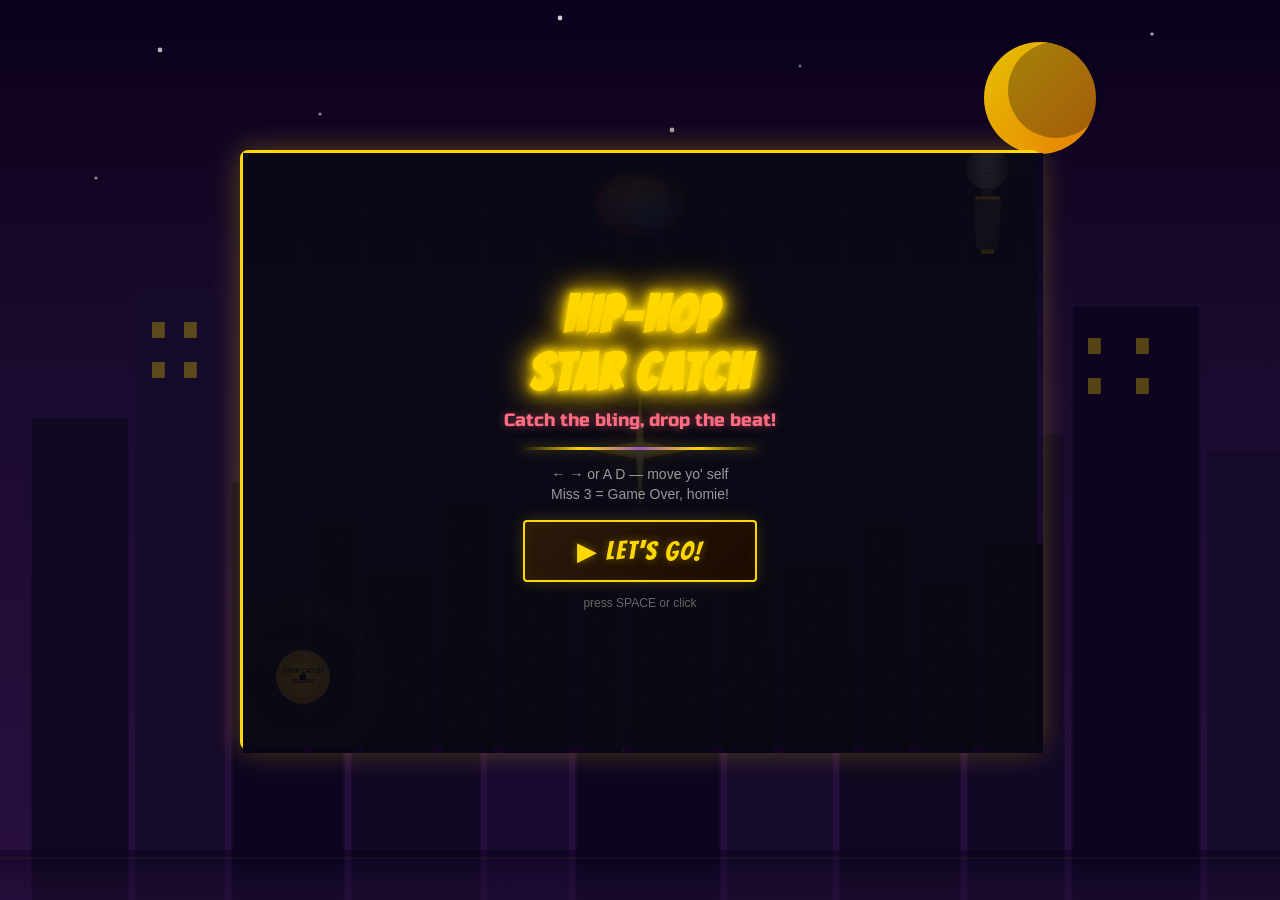
<file: index.html>
<!DOCTYPE html>
<html lang="en">
<head>
  <meta charset="UTF-8">
  <meta name="viewport" content="width=device-width, initial-scale=1.0">
  <title>Hip-Hop Star Catch</title>
  <link rel="preconnect" href="https://fonts.googleapis.com">
  <link rel="preconnect" href="https://fonts.gstatic.com" crossorigin>
  <link href="https://fonts.googleapis.com/css2?family=Bangers&family=Russo+One&display=swap" rel="stylesheet">
  <link rel="icon" type="image/svg+xml" href="assets/deco-sparkle.svg">
  <link rel="stylesheet" href="css/style.css">
</head>
<body>
  <div id="wrapper">
    <canvas id="gameCanvas" width="800" height="600"></canvas>

    <!-- Start Screen -->
    <div id="startScreen" class="overlay">
      <div class="overlay-bg left-deco anim-record" style="background-image: url('assets/deco-record.svg')"></div>
      <div class="overlay-bg right-deco anim-mic" style="background-image: url('assets/deco-mic.svg')"></div>
      <div class="overlay-bg center-deco anim-sparkle-seq" style="background-image: url('assets/deco-sparkle.svg')"></div>
      <div class="overlay-bg splash-deco" style="background-image: url('assets/deco-graffiti.svg')"></div>
      <h1 class="neon-gold">HIP-HOP<br>STAR CATCH</h1>
      <p class="subtitle">Catch the bling, drop the beat!</p>
      <div class="decor-line"></div>
      <p class="hint">← → or A D — move yo' self</p>
      <p class="hint">Miss 3 = Game Over, homie!</p>
      <button id="startBtn" class="btn-gold">▶  LET'S GO!</button>
      <p class="footer-msg">press SPACE or click</p>
    </div>

    <!-- Level transition -->
    <div id="levelScreen" class="overlay hidden">
      <div class="overlay-bg left-deco anim-turntable" style="background-image: url('assets/deco-turntable.svg')"></div>
      <div class="overlay-bg right-deco anim-sparkle-lv" style="background-image: url('assets/deco-sparkle.svg')"></div>
      <h1 id="levelTitle" class="neon-gold">LEVEL UP!</h1>
      <p class="subtitle">Next level droppin'!</p>
      <div class="decor-line"></div>
      <p>Score: <span id="levelScore" class="highlight">0</span></p>
      <button id="levelContinueBtn" class="btn-gold">▶  BRING IT ON!</button>
    </div>

    <!-- Win screen -->
    <div id="winScreen" class="overlay hidden">
      <div class="overlay-bg left-deco anim-crown" style="background-image: url('assets/deco-crown.svg')"></div>
      <div class="overlay-bg right-deco anim-chain" style="background-image: url('assets/deco-chain.svg')"></div>
      <h1 class="neon-gold">YOU DA MVP!</h1>
      <p class="subtitle">Straight fire! You crushed it!</p>
      <div class="decor-line"></div>
      <p>Final Score: <span id="winScore" class="highlight">0</span></p>
      <button id="restartWinBtn" class="btn-gold">↻  PLAY AGAIN</button>
    </div>

    <!-- Lose screen -->
    <div id="loseScreen" class="overlay hidden">
      <div class="overlay-bg left-deco" style="background-image: url('assets/deco-boombox.svg')"></div>
      <div class="overlay-bg right-deco" style="background-image: url('assets/deco-graffiti.svg')"></div>
      <div class="overlay-bg skull-deco" style="background-image: url('assets/deco-chain.svg')"></div>
      <h1 class="neon-gold">GAME OVER</h1>
      <p class="subtitle">Better luck next time, playa!</p>
      <div class="decor-line"></div>
      <p>Score: <span id="loseScore" class="highlight">0</span></p>
      <button id="restartLoseBtn" class="btn-gold">↻  TRY AGAIN</button>
    </div>
  </div>

  <script src="js/player.js"></script>
  <script src="js/fallingObject.js"></script>
  <script src="js/audio.js"></script>
  <script src="js/renderer.js"></script>
  <script src="js/game.js"></script>
  <script src="js/main.js"></script>
</body>
</html>
</file>
<file: css/style.css>
* {
  margin: 0;
  padding: 0;
  box-sizing: border-box;
}

body {
  background: #0a0a0a;
  display: flex;
  justify-content: center;
  align-items: center;
  min-height: 100vh;
  font-family: 'Segoe UI', Tahoma, sans-serif;
  overflow: hidden;
  background-image: url('../assets/bg-cityscape.svg');
  background-size: cover;
  background-position: center;
  background-attachment: fixed;
}

#wrapper {
  position: relative;
  width: 800px;
  height: 600px;
  border: 3px solid #ffd700;
  border-radius: 8px;
  box-shadow: 0 0 30px rgba(255, 215, 0, 0.3), inset 0 0 20px rgba(255, 215, 0, 0.05);
  background-image: url('../assets/bg-pattern.svg');
  background-size: 200px 200px;
}

#gameCanvas {
  display: block;
  width: 800px;
  height: 600px;
  background: #1a0a2e;
}

/* ===== OVERLAYS ===== */
.overlay {
  position: absolute;
  top: 0;
  left: 0;
  width: 100%;
  height: 100%;
  display: flex;
  flex-direction: column;
  justify-content: center;
  align-items: center;
  background: rgba(10, 10, 20, 0.88);
  color: #fff;
  z-index: 10;
  text-align: center;
  backdrop-filter: blur(2px);
  overflow: hidden;
}

.overlay-bg {
  position: absolute;
  opacity: 0.12;
  pointer-events: none;
  z-index: -1;
}

.overlay-bg.left-deco {
  left: -30px;
  bottom: -20px;
  width: 180px;
  height: 180px;
  background-size: contain;
  background-repeat: no-repeat;
  background-position: center;
}

.overlay-bg.right-deco {
  right: -20px;
  top: -10px;
  width: 140px;
  height: 140px;
  background-size: contain;
  background-repeat: no-repeat;
  background-position: center;
}

.overlay-bg.center-deco {
  left: 50%;
  top: 50%;
  width: 130px;
  height: 130px;
  margin-left: -65px;
  margin-top: -65px;
  background-size: contain;
  background-repeat: no-repeat;
  background-position: center;
  opacity: 0.1;
}

.overlay-bg.splash-deco {
  left: 50%;
  top: 10px;
  width: 100px;
  height: 80px;
  transform: translateX(-50%);
  background-size: contain;
  background-repeat: no-repeat;
  background-position: center;
  opacity: 0.08;
}

.overlay-bg.skull-deco {
  right: 30px;
  bottom: 10px;
  width: 100px;
  height: 80px;
  background-size: contain;
  background-repeat: no-repeat;
  background-position: center;
  opacity: 0.08;
}

.overlay.hidden {
  display: none;
}

.overlay h1 {
  font-family: 'Bangers', cursive;
  font-size: 52px;
  line-height: 1.1;
  margin-bottom: 8px;
  letter-spacing: 2px;
}

.neon-gold {
  color: #ffd700;
  text-shadow:
    0 0 7px #ffd700,
    0 0 14px #ffd700,
    0 0 28px #ffd700,
    0 0 42px #b8860b;
}

.overlay .subtitle {
  font-family: 'Russo One', sans-serif;
  font-size: 18px;
  color: #ff6b81;
  text-shadow: 0 0 10px rgba(255, 107, 129, 0.5);
  margin-bottom: 6px;
}

.decor-line {
  width: 240px;
  height: 3px;
  background: linear-gradient(90deg, transparent, #ffd700, #9b59b6, #ffd700, transparent);
  margin: 10px 0 16px;
  border-radius: 2px;
  box-shadow: 0 0 12px rgba(255, 215, 0, 0.4);
}

.overlay p {
  font-family: 'Russo One', sans-serif;
  font-size: 16px;
  margin-bottom: 4px;
  color: #e0e0e0;
}

.overlay .highlight {
  color: #ffd700;
  text-shadow: 0 0 10px rgba(255, 215, 0, 0.6);
  font-size: 22px;
}

.overlay .hint {
  font-family: 'Segoe UI', sans-serif;
  font-size: 14px;
  color: #999;
  margin-bottom: 4px;
}

.overlay .footer-msg {
  font-family: 'Segoe UI', sans-serif;
  font-size: 12px;
  color: #666;
  margin-top: 14px;
}

/* ===== BUTTONS ===== */
.btn-gold {
  margin-top: 14px;
  padding: 14px 52px;
  font-family: 'Bangers', cursive;
  font-size: 26px;
  letter-spacing: 2px;
  border: 2px solid #ffd700;
  border-radius: 4px;
  background: linear-gradient(135deg, #2a1a0a 0%, #1a0a00 100%);
  color: #ffd700;
  cursor: pointer;
  transition: all 0.2s;
  text-shadow: 0 0 8px rgba(255, 215, 0, 0.4);
  box-shadow: 0 0 15px rgba(255, 215, 0, 0.2), inset 0 0 15px rgba(255, 215, 0, 0.05);
}

.btn-gold:hover {
  transform: scale(1.06);
  background: linear-gradient(135deg, #3a2a0a 0%, #2a1a00 100%);
  box-shadow: 0 0 30px rgba(255, 215, 0, 0.5), inset 0 0 20px rgba(255, 215, 0, 0.1);
}

.btn-gold:active {
  transform: scale(0.96);
}

/* ===== ASSET ANIMATIONS (единая последовательность) ===== */
/* Сценарий: 0s — пластинка выезжает и крутится,
              1.5s — микрофон влетает и кивает,
              3s — искра вспыхивает и пульсирует  */

/* —— RECORD (шаг 1) —— */
@keyframes enter-record {
  0%   { transform: translateY(200px) rotate(0deg); opacity: 0; }
  60%  { transform: translateY(-10px) rotate(180deg); opacity: 0.18; }
  100% { transform: translateY(0px) rotate(360deg); opacity: 0.12; }
}

@keyframes spin-record {
  from { transform: rotate(0deg); }
  to   { transform: rotate(360deg); }
}

.anim-record {
  animation:
    enter-record 1.2s ease-out forwards,
    spin-record 8s linear 1.2s infinite;
  transform-origin: center center;
}

/* —— MIC (шаг 2: влетает после того, как пластинка встала) —— */
@keyframes enter-mic {
  0%   { transform: translateX(120px) rotate(0deg); opacity: 0; }
  60%  { transform: translateX(-8px) rotate(-8deg); opacity: 0.2; }
  100% { transform: translateX(0px) rotate(0deg); opacity: 0.12; }
}

@keyframes nod-mic {
  0%   { transform: rotate(-15deg); }
  50%  { transform: rotate(10deg); }
  100% { transform: rotate(-15deg); }
}

.anim-mic {
  animation:
    enter-mic 1s ease-out 1.2s forwards,
    nod-mic 2.8s ease-in-out 2.2s infinite;
  transform-origin: bottom center;
}

/* —— SPARKLE (шаг 3: взрыв после того, как микрофон на месте) —— */
@keyframes enter-sparkle {
  0%   { transform: scale(0) rotate(0deg); opacity: 0; }
  40%  { transform: scale(1.5) rotate(180deg); opacity: 0.3; }
  70%  { transform: scale(0.9) rotate(270deg); opacity: 0.15; }
  100% { transform: scale(1) rotate(360deg); opacity: 0.12; }
}

@keyframes pulse-sparkle {
  0%   { transform: scale(0.7) rotate(0deg); opacity: 0.08; }
  25%  { transform: scale(1.15) rotate(90deg); opacity: 0.22; }
  50%  { transform: scale(0.75) rotate(180deg); opacity: 0.1; }
  75%  { transform: scale(1.05) rotate(270deg); opacity: 0.18; }
  100% { transform: scale(0.7) rotate(360deg); opacity: 0.08; }
}

.anim-sparkle-seq {
  animation:
    enter-sparkle 1s ease-out 2.2s forwards,
    pulse-sparkle 3.5s ease-in-out 3.2s infinite;
  transform-origin: center center;
}

/* —— CROWN + CHAIN (экран победы: цепь подлетает к короне) —— */
@keyframes enter-crown {
  0%   { transform: translateY(-60px) scale(0.5); opacity: 0; }
  50%  { transform: translateY(8px) scale(1.1); opacity: 0.2; }
  100% { transform: translateY(0) scale(1); opacity: 0.12; }
}

@keyframes float-crown {
  0%   { transform: translateY(0) scale(1); opacity: 0.12; }
  50%  { transform: translateY(-16px) scale(1.06); opacity: 0.2; }
  100% { transform: translateY(0) scale(1); opacity: 0.12; }
}

.anim-crown {
  animation:
    enter-crown 0.8s ease-out forwards,
    float-crown 3.5s ease-in-out 0.8s infinite;
  transform-origin: bottom center;
}

@keyframes swing-chain {
  0%   { transform: rotate(-20deg); }
  50%  { transform: rotate(20deg); }
  100% { transform: rotate(-20deg); }
}

.anim-chain {
  animation: swing-chain 2.2s ease-in-out 0.4s infinite;
  transform-origin: top center;
}

/* —— TURNTABLE + SPARKLE (экран уровня) —— */
@keyframes spin-turntable {
  from { transform: rotate(0deg); }
  to   { transform: rotate(360deg); }
}

.anim-turntable {
  animation: spin-turntable 12s linear infinite;
  transform-origin: center center;
}

.anim-sparkle-lv {
  animation: pulse-sparkle 3.5s ease-in-out infinite;
  transform-origin: center center;
}
</file>
